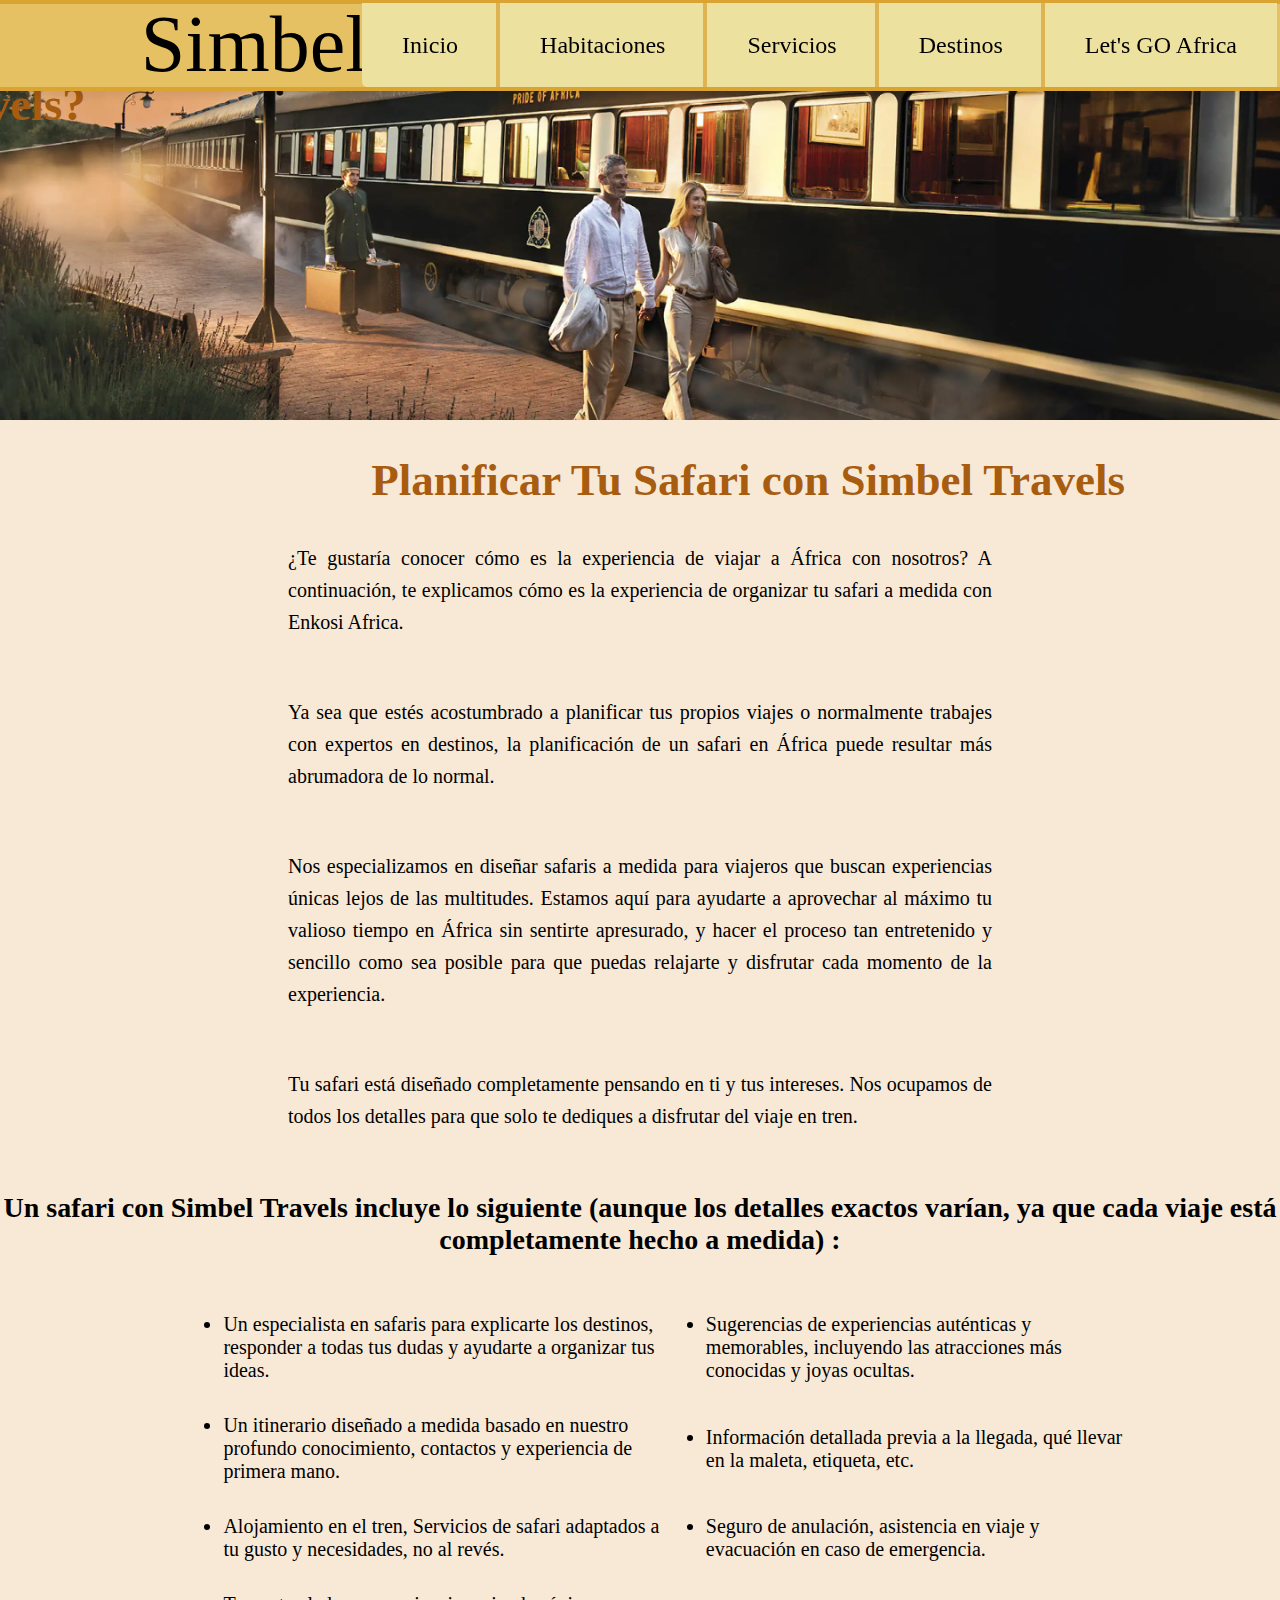
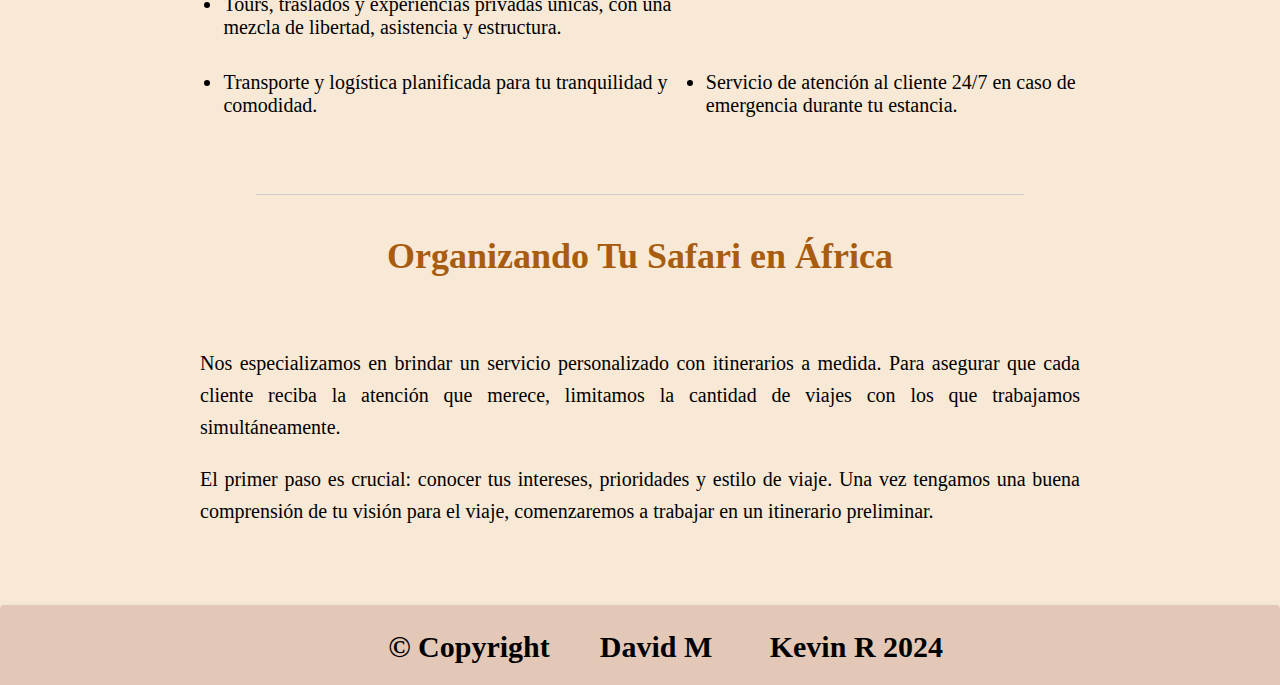
<file: index.html>
<!DOCTYPE html>
<html lang="es">
<head>
    <meta charset="UTF-8">
    <meta name="viewport" content="width=device-width, initial-scale=1.0">
    <title>Simbel Travels</title>
    <link rel="stylesheet" href="styles.css">
    <link rel="icon" type="image/png" href="/favicon-48x48.png" sizes="48x48"/>

</head>

<body>
<!-- Interfaz -->
    <div id="interfaz">

    <div id="simbelTravels1">Simbel Travels</div>
    

        <div id="seccion">
            <div class="estilosUI" id="inicio"><a href="index.html">Inicio</a></div>
            <div class="estilosUI" id="habitaciones"><a href="habitaciones.html">Habitaciones </a></div>
            <div class="estilosUI" id="servicios"><a href="servicios.html">Servicios</a></div>
            <div class="estilosUI" id="viajes"><a href="viajes.html">Destinos</a></div>
            <div class="estilosUI" id="letsgo"><a href="AventurateConNosotros.html">Let's GO Africa</a></div>
        </div>

    </div>
<!--Fin  Interfaz -->
<!--Cabecera -->

<div>
<img  id="simbelimg" src="cabecera.webp" alt="simbel">
</div>


<div>
    <h1 id="tituloinicio1">Planificar Tu Safari con Simbel Travels</h1>  
</div>   
<pre>



</pre>

<div id="Textoinicio">
  
    <p>¿Te gustaría conocer cómo es la experiencia de viajar a África con nosotros? A continuación, te explicamos cómo es la experiencia de organizar tu safari a medida con Enkosi Africa.</p><br>
    <p>Ya sea que estés acostumbrado a planificar tus propios viajes o normalmente trabajes con expertos en destinos, la planificación de un safari en África puede resultar más abrumadora de lo normal.</p><br>
    <p>Nos especializamos en diseñar safaris a medida para viajeros que buscan experiencias únicas lejos de las multitudes. Estamos aquí para ayudarte a aprovechar al máximo tu valioso tiempo en África sin sentirte apresurado, 
     y hacer el proceso tan entretenido y sencillo como sea posible para que puedas relajarte y disfrutar cada momento de la experiencia.</p><br>
    <p>Tu safari está diseñado completamente pensando en ti y tus intereses. Nos ocupamos de todos los detalles para que solo te dediques a disfrutar del viaje en tren.</p>
    
</div>

    <div id="tituloinicio2">
    <h3>¿Qué incluye tu safari con Simbel Travels?</h3>
    </div>
    <div id="titulotextoinicio3" >
        </h4><b>Un safari con Simbel Travels incluye lo siguiente (aunque los detalles exactos varían, ya que cada viaje está completamente hecho a medida) :</b></h4>
    </div>

    <div>
        <table>
            <tr>
                <td><li>Un especialista en safaris para explicarte los destinos, responder a todas tus dudas y ayudarte a organizar tus ideas.</li></td>
                <td><li>Sugerencias de experiencias auténticas y memorables, incluyendo las atracciones más conocidas y joyas ocultas.</li></td>
            </tr>
            <tr>
                <td><li>Un itinerario diseñado a medida basado en nuestro profundo conocimiento, contactos y experiencia de primera mano.</li></td>
                <td><li>Información detallada previa a la llegada, qué llevar en la maleta, etiqueta, etc.</li></td>
            </tr>
            <tr>
                <td><li>Alojamiento en el tren, Servicios de safari adaptados a tu gusto y necesidades, no al revés.</li></td>
                <td><li>Seguro de anulación, asistencia en viaje y evacuación en caso de emergencia.</li></td>
            </tr>
            <tr>
                <td><li>Tours, traslados y experiencias privadas únicas, con una mezcla de libertad, asistencia y estructura.</li></td>
            </tr>
            <tr>
                <td><li>Transporte y logística planificada para tu tranquilidad y comodidad.</li></td>
                <td><li>Servicio de atención al cliente 24/7 en caso de emergencia durante tu estancia.</li></td>
            </tr>
    
        </table>
    </div>

        </div>
    
            <hr class="divider">
    
            <h2>Organizando Tu Safari en África</h2>
            <div id="textofinal">
            <p>
                Nos especializamos en brindar un servicio personalizado con itinerarios a medida. Para asegurar que cada cliente reciba la atención que merece, limitamos la cantidad de viajes con los que trabajamos simultáneamente.
            </p>
    
            <p>
                El primer paso es crucial: conocer tus intereses, prioridades y estilo de viaje. Una vez tengamos una buena comprensión de tu visión para el viaje, comenzaremos a trabajar en un itinerario preliminar.
            </p>
        </div>

                

    </div>
    <pre>


    </pre>  
    
 <footer>
 <div id="textoFooter">
 <h4>© Copyright<span style="margin-left:50px;"></span>David M <span style="margin-left:50px;"></span> Kevin R  2024</h4>
 </div>
 </footer>   
<!-- kevin chota -->
</div>
</body>
</html>
</file>
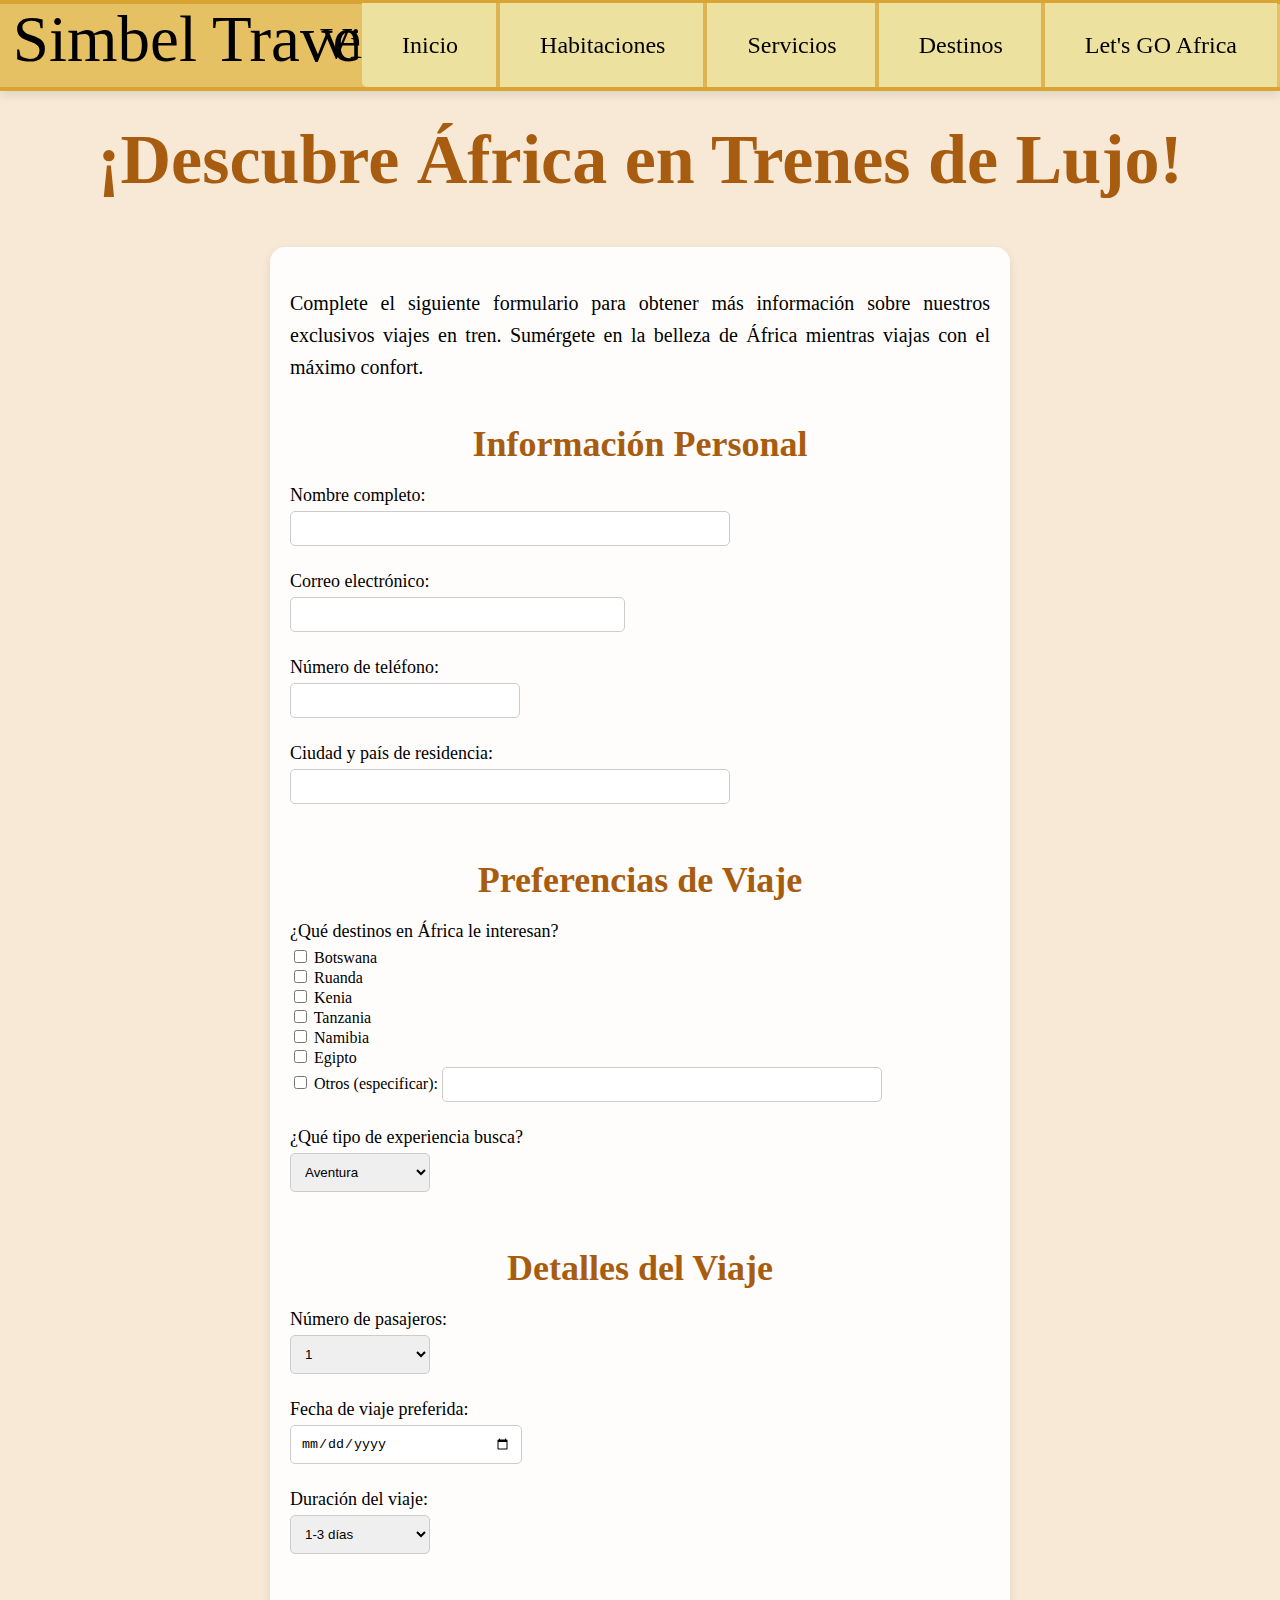
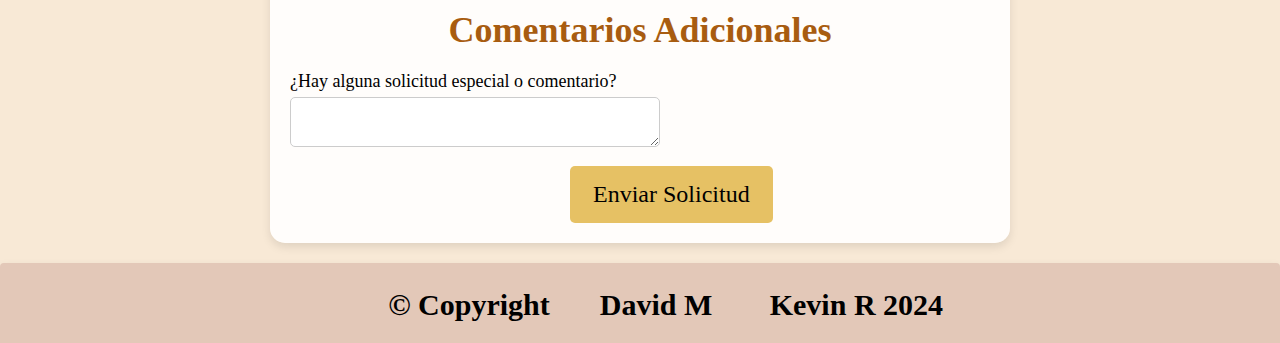
<file: AventurateConNosotros.html>
<!DOCTYPE html>
<html lang="es">
<head>
    <meta charset="UTF-8">
    <meta name="viewport" content="width=device-width, initial-scale=1.0">
    <title>Simbel Travels</title>
    <link rel="stylesheet" href="styles.css">
    <link rel="icon" type="image/png" href="/favicon-48x48.png" sizes="48x48"/>
</head>

<body>

    <div id="interfaz">
        <div id="simbelTravels">Simbel Travels</div>
        <div id="tituloInicio">Viaja con nosotros</div>
        <div id="seccion">
            <div class="estilosUI" id="inicio"><a href="index.html">Inicio</div></a>
            <div class="estilosUI" id="habitaciones"><a href="habitaciones.html">Habitaciones </a></div>
            <div class="estilosUI" id="servicios"><a href="servicios.html">Servicios</a></div>
            <div class="estilosUI" id="viajes"><a href="viajes.html">Destinos</a></div>
            <div class="estilosUI" id="letsgo"><a href="AventurateConNosotros.html">Let's GO Africa</a></div>
        </div>

    </div>

<div>
    <div id="titulohabitaciones2">
      <h1>¡Descubre África en Trenes de Lujo!</h1>
    </div>
    <form>
      
        <p>Complete el siguiente formulario para obtener más información sobre nuestros exclusivos viajes en tren.
        Sumérgete en la belleza de África mientras viajas con el máximo confort.</p>
        
      <h2>Información Personal</h2>
    <label for="nombre">Nombre completo:</label>
      <input type="text" id="nombre" name="nombre" required>
      
    <label for="correo">Correo electrónico:</label>
        <input type="email" id="correo" name="correo" required>
      
     <label for="telefono">Número de teléfono:</label>
        <input type="tel" id="telefono" name="telefono">
      
      <label for="ubicacion">Ciudad y país de residencia:</label>
      <input type="text" id="ubicacion" name="ubicacion">
      
        <h2>Preferencias de Viaje</h2>
     <label>¿Qué destinos en África le interesan?</label>
     <input type="checkbox" name="destinos" value="Egipto"> Botswana<br>
        <input type="checkbox" name="destinos" value="Sudáfrica"> Ruanda<br>
        <input type="checkbox" name="destinos" value="Kenia"> Kenia<br>
     <input type="checkbox" name="destinos" value="Tanzania"> Tanzania<br>
        <input type="checkbox" name="destinos" value="Namibia"> Namibia<br>
        <input type="checkbox" name="destinos" value="Egipto"> Egipto<br>
              <input type="checkbox" name="destinos" value="Otros"> Otros (especificar): <input type="text" name="otros_destinos"><br>
              <label for="experiencia">¿Qué tipo de experiencia busca?</label>
      <select id="experiencia" name="experiencia">
          <option value="Aventura">Aventura</option>
          <option value="Relax">Relax</option>
        <option value="Cultural">Cultural</option>
       <option value="Gourmet">Gourmet</option>
      <option value="Familiar">Familiar</option>
      </select>
             <h2>Detalles del Viaje</h2>
        <label for="pasajeros">Número de pasajeros:</label>
      <select id="pasajeros" name="pasajeros">
          <option value="1">1</option>
    <option value="2">2</option>
          <option value="3">3</option>
          <option value="4+">4+</option>
</select>
          <label for="fecha">Fecha de viaje preferida:</label>
    <input type="date" id="fecha" name="fecha">
         <label for="duracion">Duración del viaje:</label>
       <select id="duracion" name="duracion">
          <option value="1-3 días">1-3 días</option>
    <option value="4-7 días">4-7 días</option>
          <option value="8-14 días">8-14 días</option>
         <option value="Más de 14 días">Más de 14 días</option>
      </select>
           <h2>Comentarios Adicionales</h2>
        <label for="comentarios">¿Hay alguna solicitud especial o comentario?</label>
      <textarea id="comentarios" name="comentarios"></textarea><br>
      
      <button type="submit">Enviar Solicitud</button>
      </form>
      </div>

      <footer>
        <div id="textoFooter">
        <h4>© Copyright<span style="margin-left:50px;"></span>David M <span style="margin-left:50px;"></span> Kevin R  2024</h4>
        </div>
        </footer>   

</body>
</html>
</file>
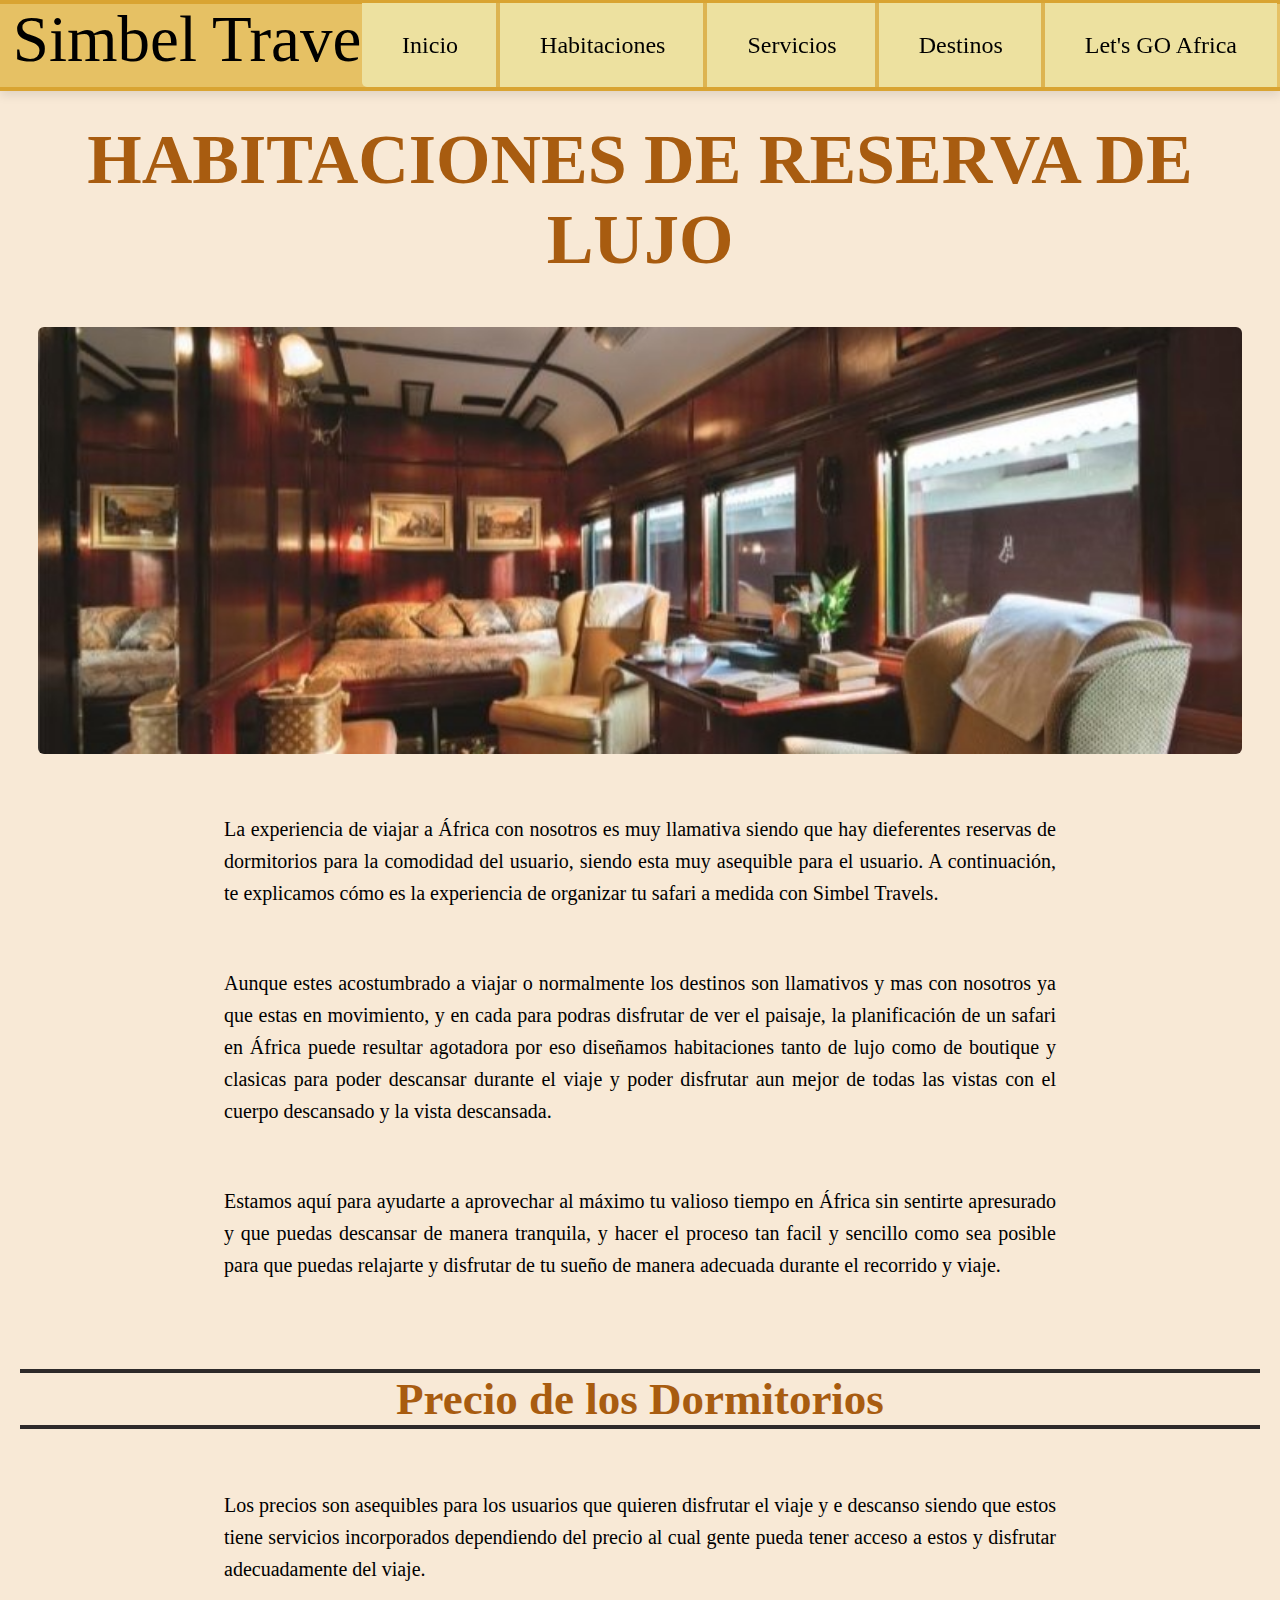
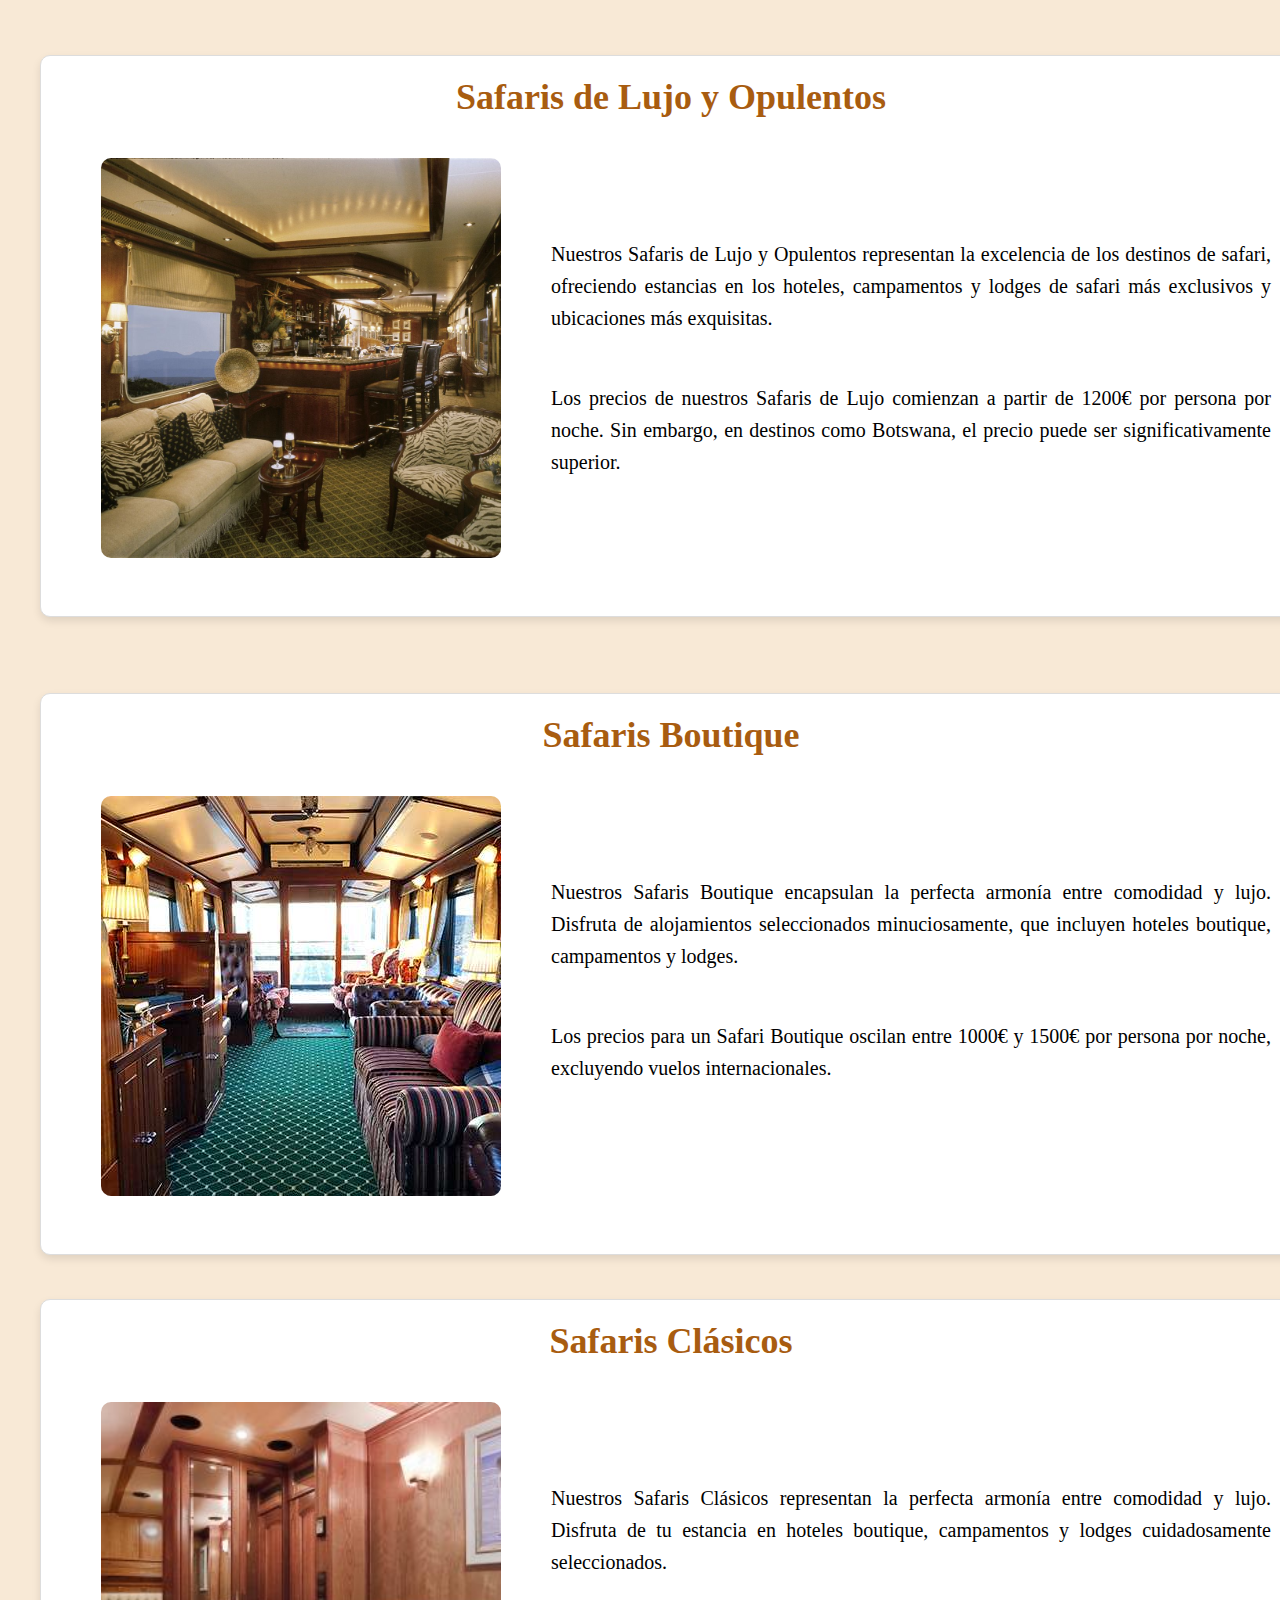
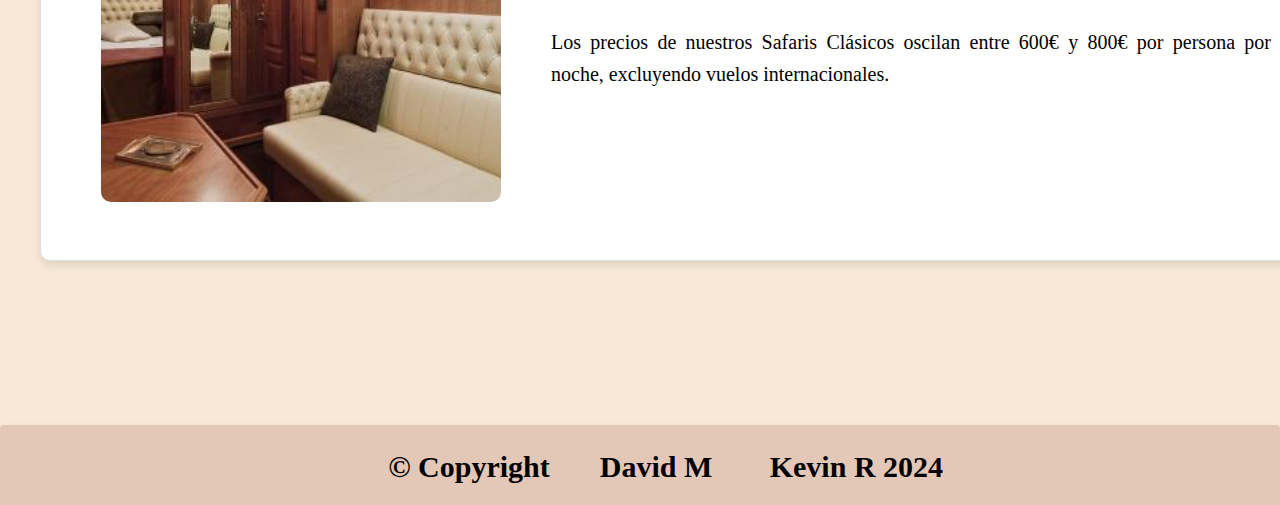
<file: habitaciones.html>
<!DOCTYPE html>
<html lang="es">
<head>
    <meta charset="UTF-8">
    <meta name="viewport" content="width=device-width, initial-scale=1.0">
    <link rel="icon" type="image/png" href="/favicon-48x48.png" sizes="48x48"/>
    <title>Simbel Travels</title>
    <link rel="stylesheet" href="styles.css">
</head>

<body>

    <div id="interfaz">
        <div id="simbelTravels">Simbel Travels</div>
        <div id="tituloInicioHabitaciones">Habitaciones</div>
        <div id="seccion">
            <div class="estilosUI" id="inicio"><a href="index.html">Inicio</div></a>
            <div class="estilosUI" id="habitaciones"><a href="habitaciones.html">Habitaciones </a></div>
            <div class="estilosUI" id="servicios"><a href="servicios.html">Servicios</a></div>
            <div class="estilosUI" id="viajes"><a href="viajes.html">Destinos</a></div>
            <div class="estilosUI" id="letsgo"><a href="AventurateConNosotros.html">Let's GO Africa</a></div>
        </div>

    </div>
    <div id="titulohabitaciones2">
        <h1>HABITACIONES DE RESERVA DE LUJO</h1>
        </div>


<div id="cabeceraHabitaciones">

<img id="cabeceraHabitaciones" src="habitacionPula.jpg" alt="habitacionescabecera">

</div>

        <div id="Textointrohabitacion">
  
        <p>La experiencia de viajar a África con nosotros es muy llamativa siendo que hay dieferentes reservas de dormitorios para la comodidad del usuario, siendo esta muy asequible para el usuario.
        A continuación, te explicamos cómo es la experiencia de organizar tu safari a medida con Simbel Travels.</p><br>
        
        <p>Aunque estes acostumbrado a viajar o normalmente los destinos son llamativos y mas con nosotros ya que estas en movimiento, y en cada para podras disfrutar de ver el paisaje, 
            la planificación de un safari en África puede resultar agotadora por eso diseñamos habitaciones tanto de lujo como de boutique  y clasicas para poder descansar durante el viaje
            y poder disfrutar aun mejor de todas las vistas con el cuerpo descansado y la vista descansada.</p><br>
        
        <p>Estamos aquí para ayudarte a aprovechar al máximo tu valioso tiempo en África sin sentirte apresurado y que puedas descansar de manera tranquila, y hacer el proceso tan facil y sencillo como sea posible para que puedas relajarte y disfrutar
            de tu sueño de manera adecuada durante el recorrido y viaje.</p><br>
    </div>
    <div class="line-container">
        <div class="line"></div>
        <div class="text">Precio de los Dormitorios</div>
        <div class="line"></div>
    </div>
    
    <div id="p2">
          <p >Los precios son asequibles para los usuarios que quieren disfrutar el viaje y e descanso siendo que estos tiene servicios incorporados
            dependiendo del precio al cual gente pueda tener acceso a estos y disfrutar adecuadamente del viaje.</p>
    </div>
            <div id="container">
            <div id="card">
                <h3 class="tituloTarjeta">Safaris de Lujo y Opulentos</h3>
                <p class="textoTarjeta">
                    Nuestros Safaris de Lujo y Opulentos representan la excelencia de los destinos de safari, ofreciendo estancias en los hoteles, campamentos y lodges de safari más exclusivos y ubicaciones más exquisitas.
                </p>
                <img id="img1" src="habitacion1.jpeg" alt="Safaris de Lujo">
                <p class="subTexto">
                    Los precios de nuestros Safaris de Lujo comienzan a partir de 1200€ por persona por noche. Sin embargo, en destinos como Botswana, el precio puede ser significativamente superior.
                </p>
            </div>
    
            <div id="card">
                <h3 class="tituloTarjeta">Safaris Boutique</h3>
                <p class="textoTarjeta">
                    Nuestros Safaris Boutique encapsulan la perfecta armonía entre comodidad y lujo. 
                    Disfruta de alojamientos seleccionados minuciosamente, que incluyen hoteles boutique, campamentos y lodges.
                </p>
                <img id="img1" src="habitacion2.jpg" alt="Safaris Boutique">
                <p class="subTexto">
                    Los precios para un Safari Boutique oscilan entre  1000€ y 1500€ por persona por noche, excluyendo vuelos internacionales.
                </p>
            </div>
    
            <div id="card">
                <h3 class="tituloTarjeta">Safaris Clásicos</h3>
                <p class="textoTarjeta">
                    Nuestros Safaris Clásicos representan la perfecta armonía entre comodidad y lujo. Disfruta de tu estancia en hoteles boutique, campamentos y lodges cuidadosamente seleccionados.
                </p>
                <img id="img1" src="habitacion3.jpeg" alt="Safaris Clásicos">
                <p class="subTexto">
                    Los precios de nuestros Safaris Clásicos oscilan entre 600€ y 800€ por persona por noche, excluyendo vuelos internacionales.
                </p>
            </div>
        </div>


        <footer>
            <div id="textoFooter">
            <h4>© Copyright<span style="margin-left:50px;"></span>David M <span style="margin-left:50px;"></span> Kevin R  2024</h4>
            </div>
            </footer>   

</body> 
</html>
</file>
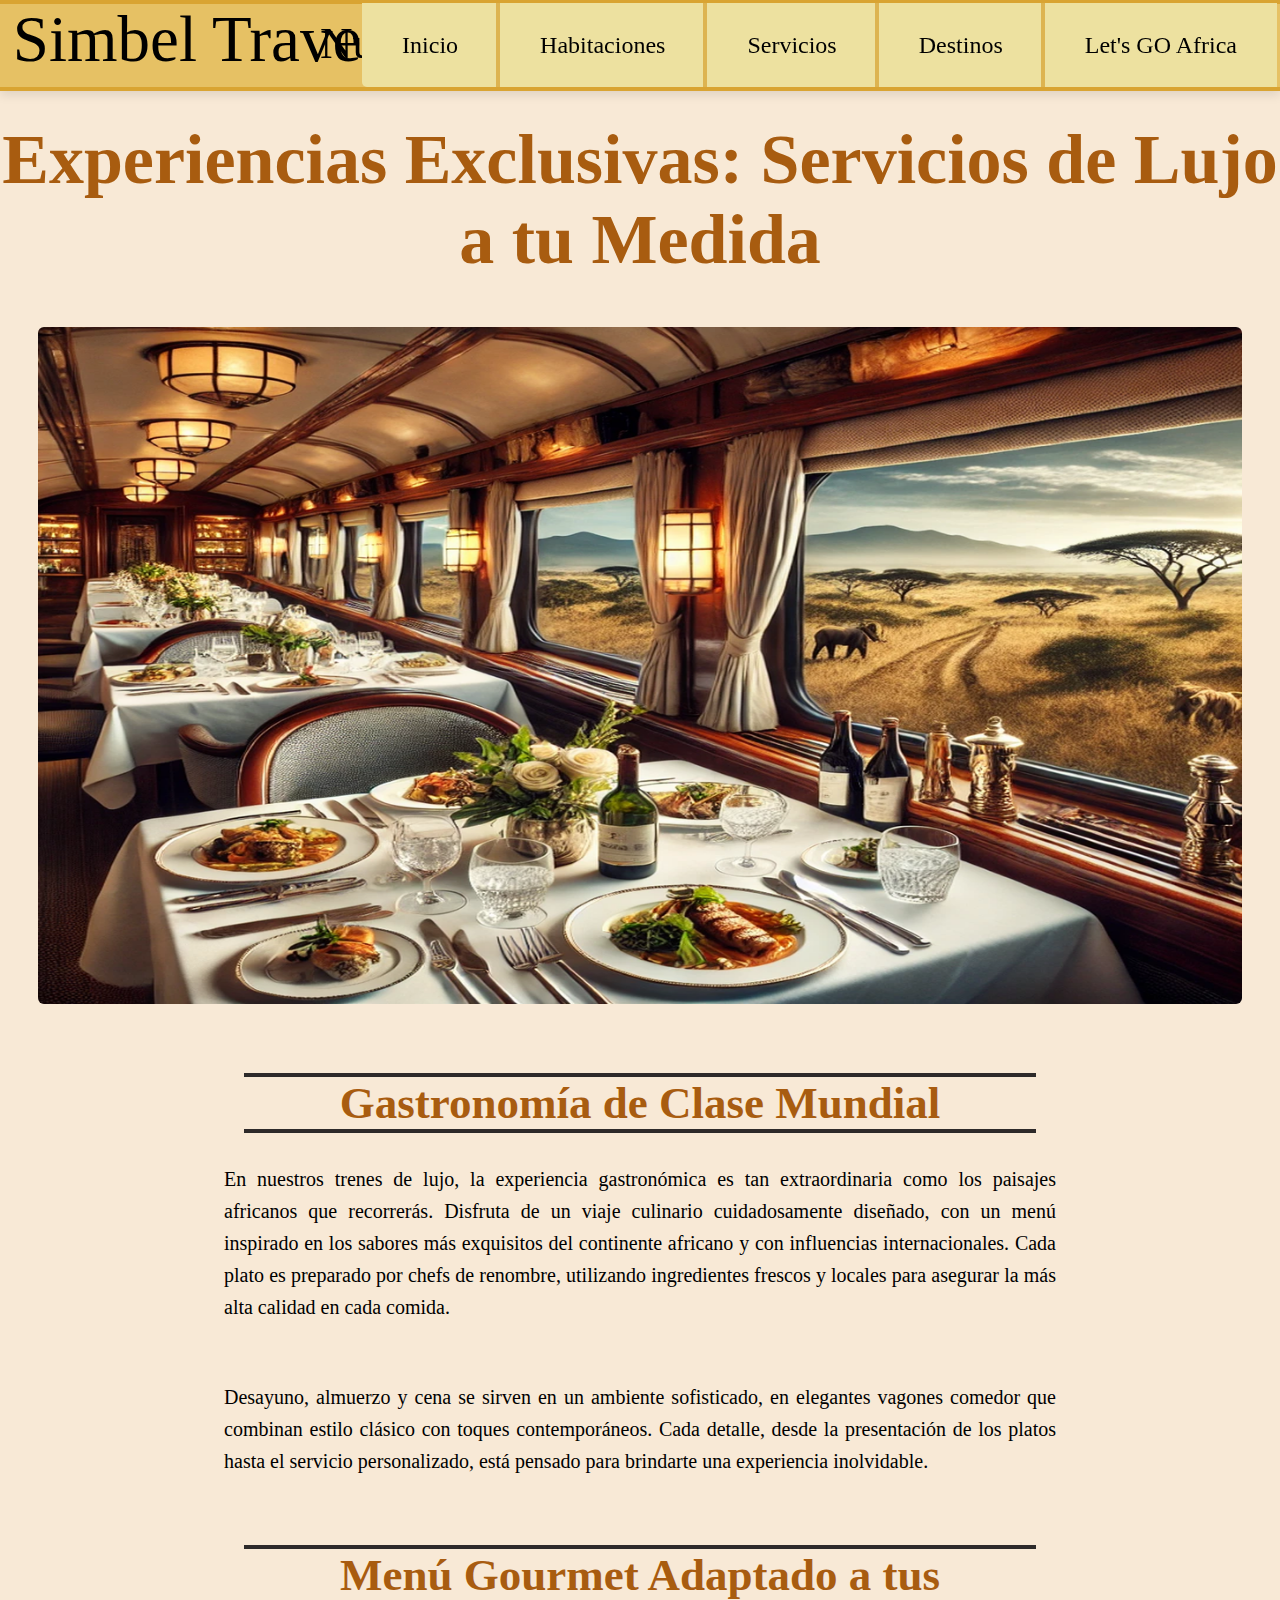
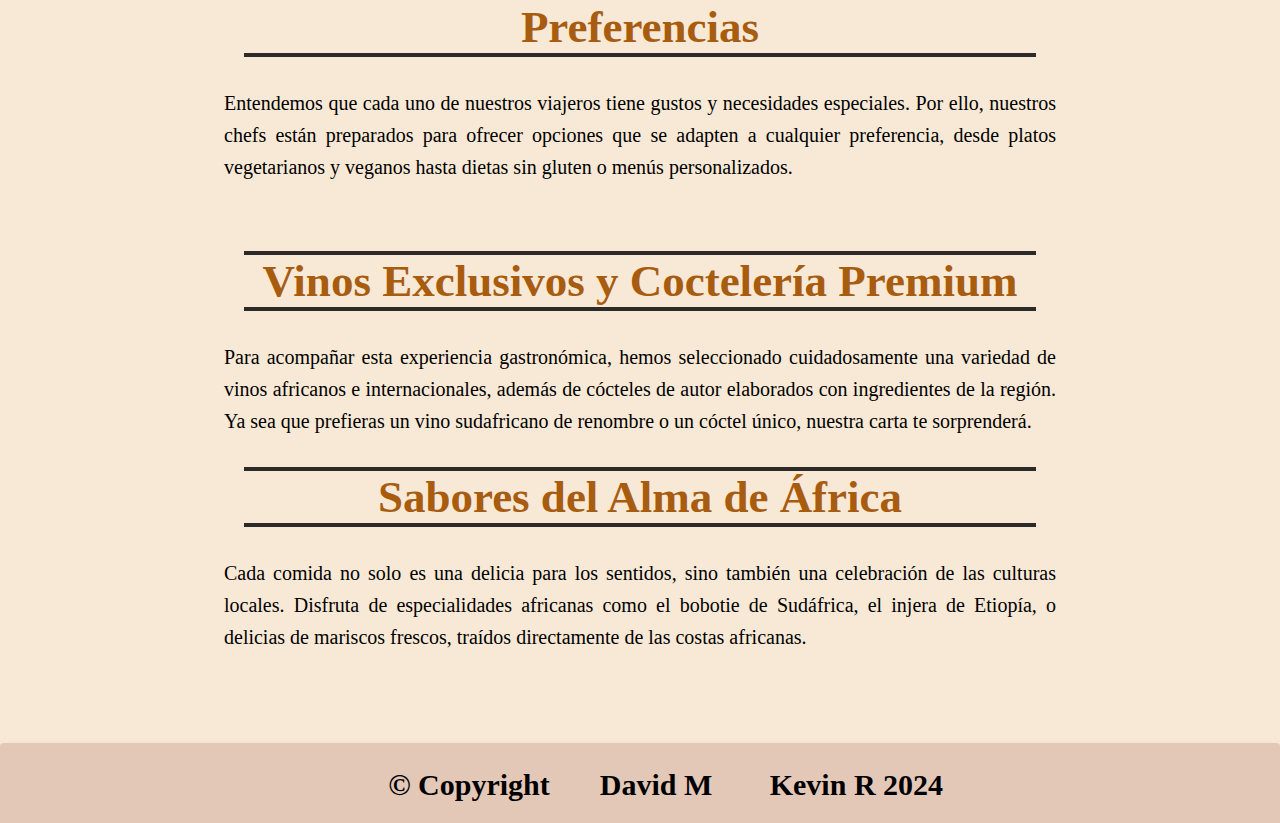
<file: servicios.html>
<!DOCTYPE html>
<html lang="es">
<head>
    <meta charset="UTF-8">
    <meta name="viewport" content="width=device-width, initial-scale=1.0">
    <title>Simbel Travels</title>
    <link rel="stylesheet" href="styles.css">
    <link rel="icon" type="image/png" href="/favicon-48x48.png" sizes="48x48"/>
</head>

<body>

    <div id="interfaz">
        <div id="simbelTravels">Simbel Travels</div>
        <div id="tituloInicio">Nuestros Servicios</div>
        <div id="seccion">
            <div class="estilosUI" id="inicio"><a href="index.html">Inicio</a></div>
            <div class="estilosUI" id="habitaciones"><a href="habitaciones.html">Habitaciones</a></div>
            <div class="estilosUI" id="servicios"><a href="servicios.html">Servicios</a></div>
            <div class="estilosUI" id="viajes"><a href="viajes.html">Destinos</a></div>
            <div class="estilosUI" id="letsgo"><a href="AventurateConNosotros.html">Let's GO Africa</a></div>
        </div>
    </div>

    <div id="titulohabitaciones2">
        <h1>Experiencias Exclusivas: Servicios de Lujo a tu Medida</h1>
    </div>

    <div id="cabeceraHabitaciones">
        <img id="cabeceraHabitaciones" src="luxury_train.png" alt="servicios cabecera">
    </div>

    <div id="Textointrohabitacion">
      
        <div class="line-container">
            <div class="line"></div>
            <div class="text">Gastronomía de Clase Mundial</div>
            <div class="line"></div>
        </div>
        <p>En nuestros trenes de lujo, la experiencia gastronómica es tan extraordinaria como los paisajes africanos que recorrerás. 
            Disfruta de un viaje culinario cuidadosamente diseñado,
             con un menú inspirado en los sabores más exquisitos del continente africano y con influencias internacionales.
              Cada plato es preparado por chefs de renombre,
             utilizando ingredientes frescos y locales para asegurar la más alta calidad en cada comida.</p><br>
        <p>Desayuno, almuerzo y cena se sirven en un ambiente sofisticado, en elegantes vagones comedor que combinan estilo clásico con toques contemporáneos.
             Cada detalle, desde la presentación de los 
            platos hasta el servicio personalizado, está pensado para brindarte una experiencia inolvidable.</p><br>
        
        <div class="line-container">
            <div class="line"></div>
            <div class="text">Menú Gourmet Adaptado a tus Preferencias</div>
            <div class="line"></div>
        </div>
        <p>Entendemos que cada uno de nuestros viajeros tiene gustos y necesidades especiales. Por ello, 
            nuestros chefs están preparados para ofrecer opciones que se adapten a cualquier preferencia,
             desde platos vegetarianos y veganos hasta dietas sin gluten o menús personalizados.</p><br>

        <div class="line-container">
                <div class="line"></div>
                <div class="text">Vinos Exclusivos y Coctelería Premium</div>
                <div class="line"></div>
        </div>
        <p>Para acompañar esta experiencia gastronómica, hemos seleccionado cuidadosamente una 
          variedad de vinos africanos e internacionales,
          además de cócteles de autor elaborados con ingredientes de la región. 
          Ya sea que prefieras un vino sudafricano de renombre o un cóctel único, 
          nuestra carta te sorprenderá.</p>    

          <div class="line-container">
            <div class="line"></div>
            <div class="text">Sabores del Alma de África</div>
            <div class="line"></div>
    </div>
    <p>
        Cada comida no solo es una delicia para los sentidos, sino también una celebración de las culturas locales.
         Disfruta de especialidades africanas como el bobotie de Sudáfrica, el injera de Etiopía, o delicias de mariscos frescos, 
         traídos directamente de las costas africanas.
        </p>    

    </div>

    <div id="p2">
        
    </div>   


    <footer>
        <div id="textoFooter">
        <h4>© Copyright<span style="margin-left:50px;"></span>David M <span style="margin-left:50px;"></span> Kevin R  2024</h4>
        </div>
        </footer>   
</body> 
</html>
</file>
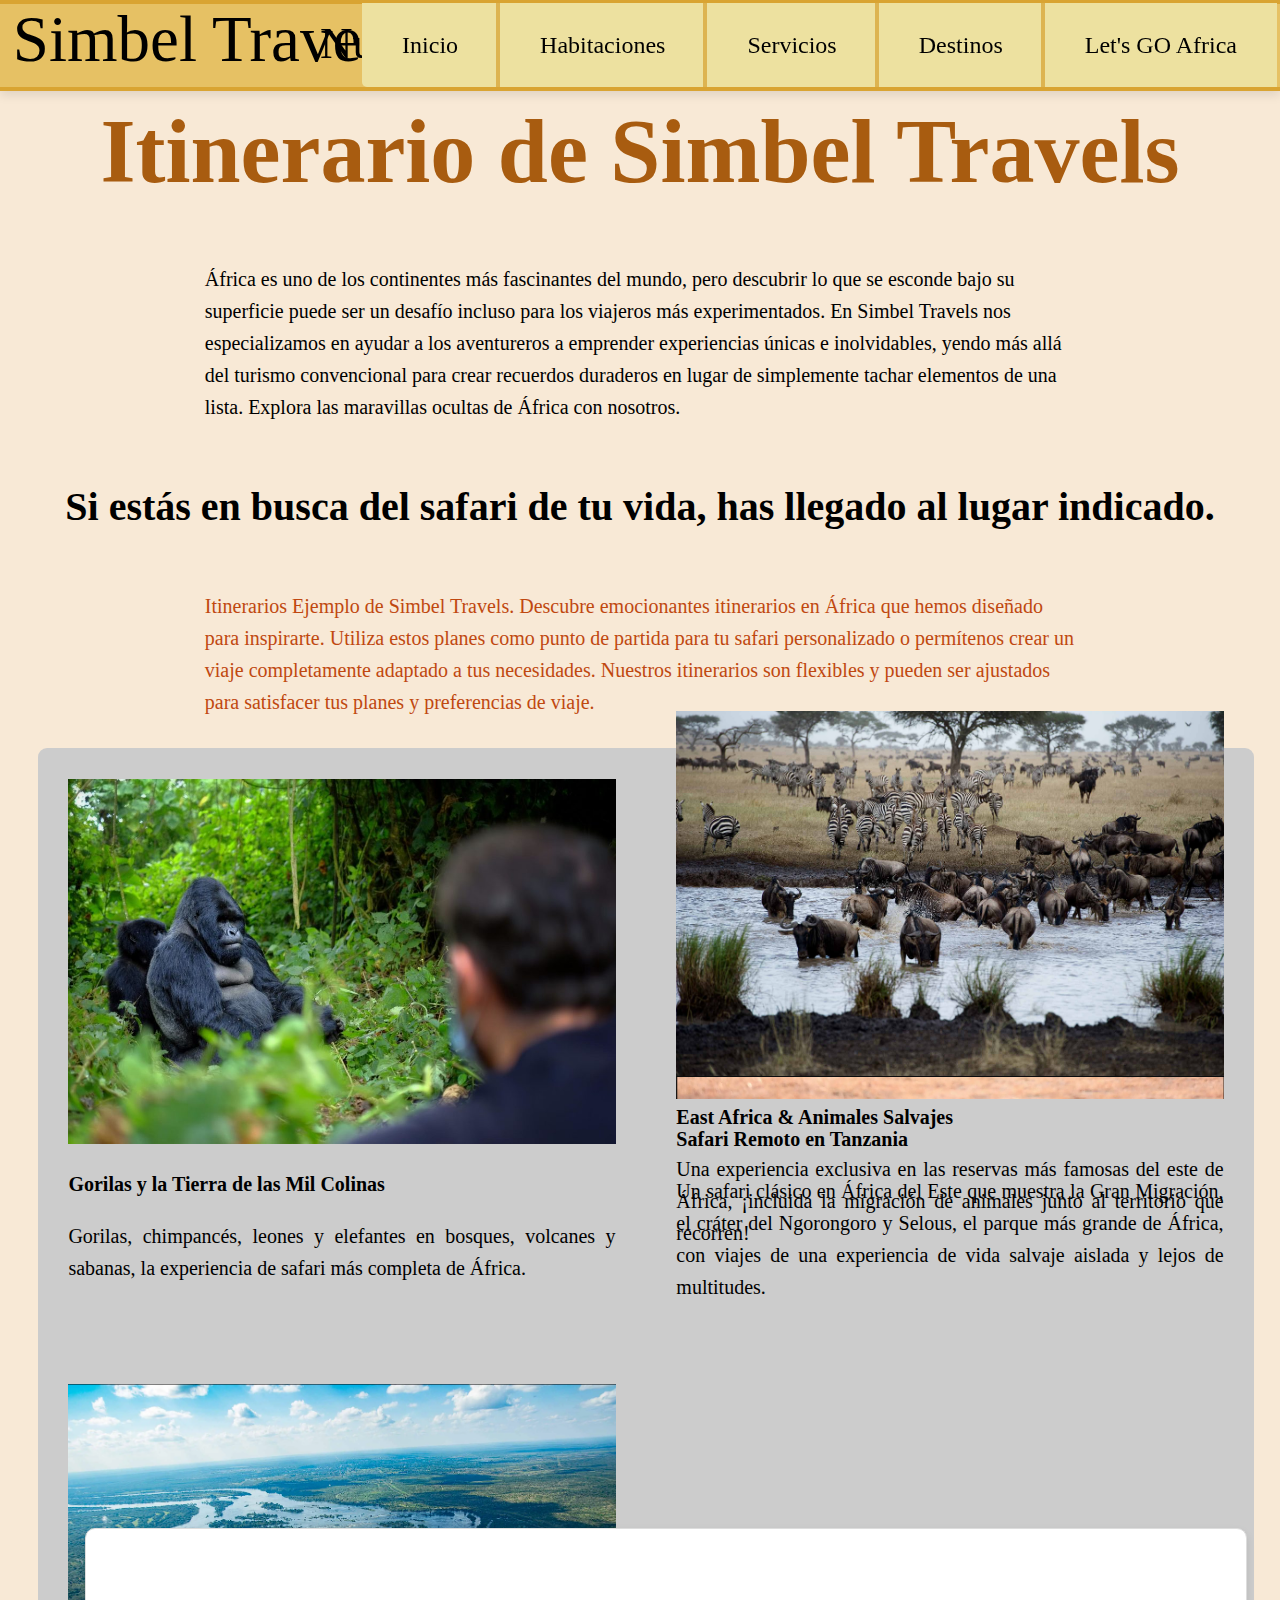
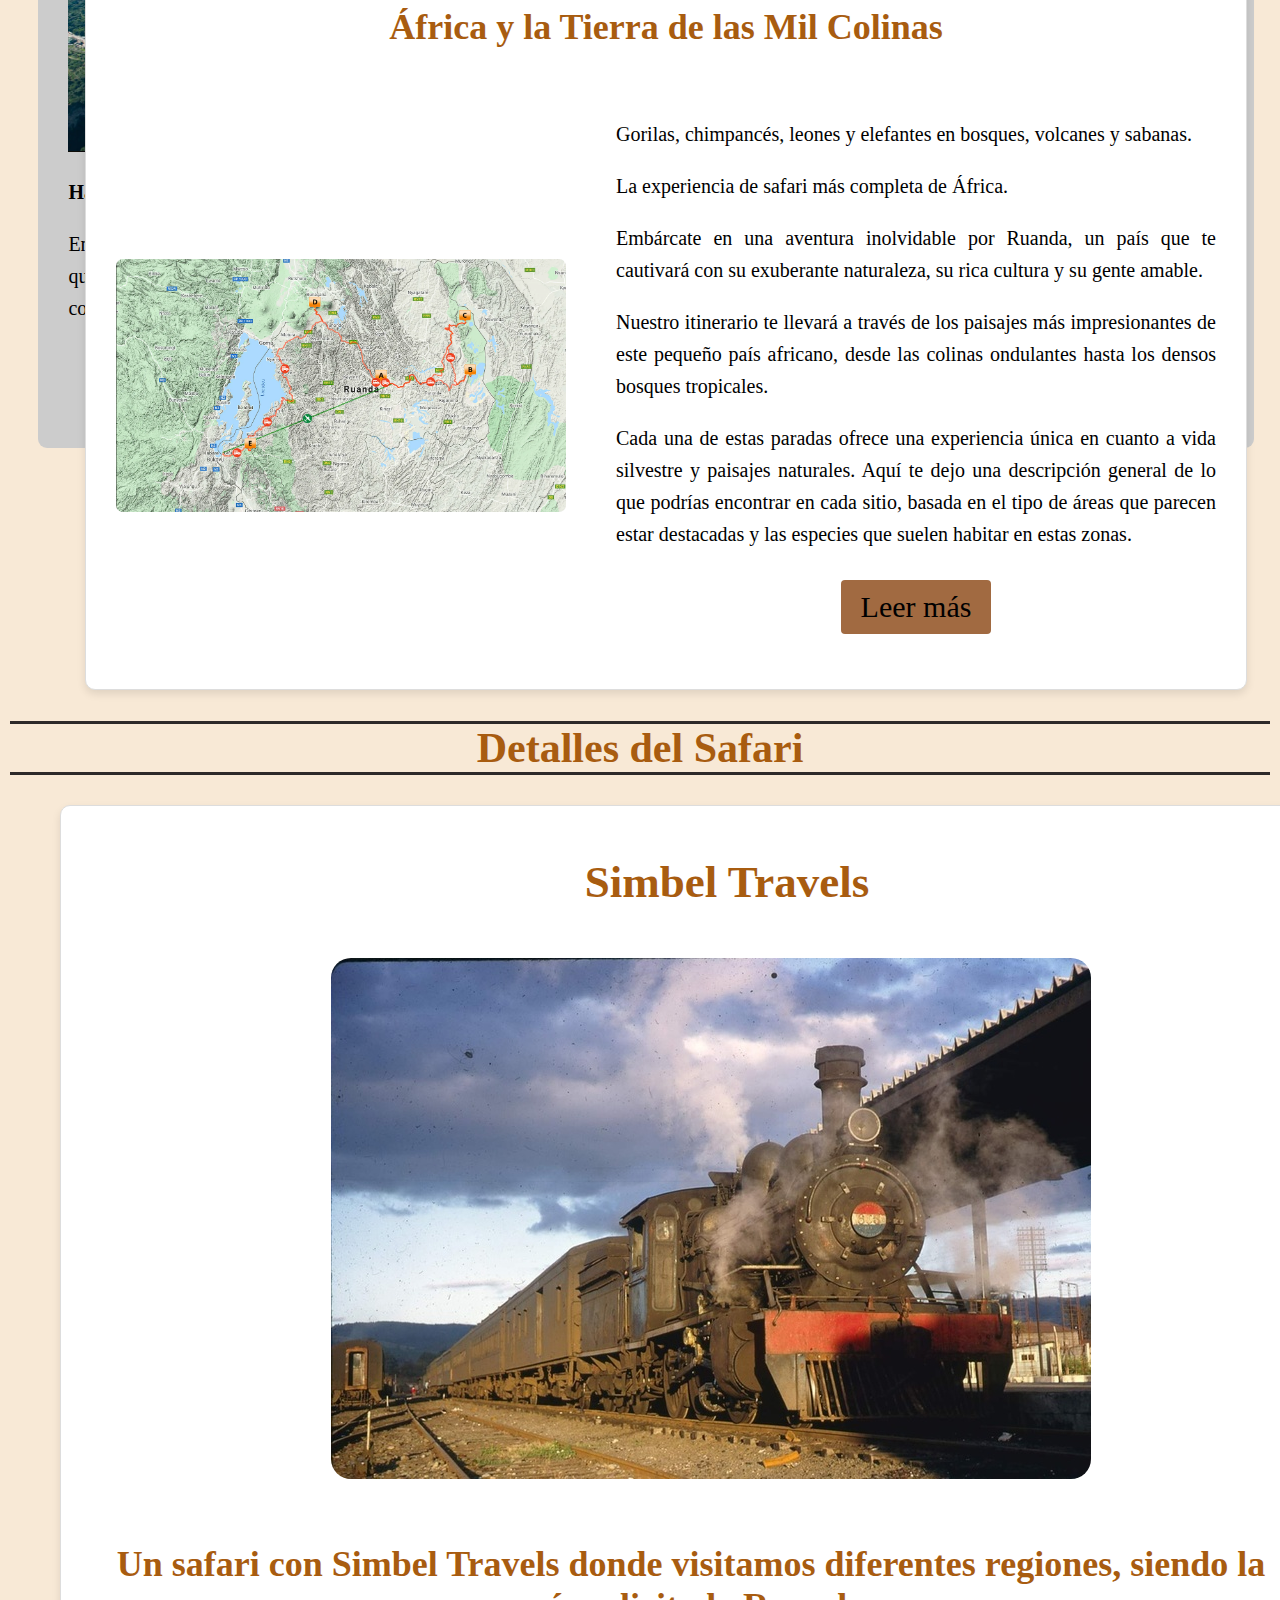
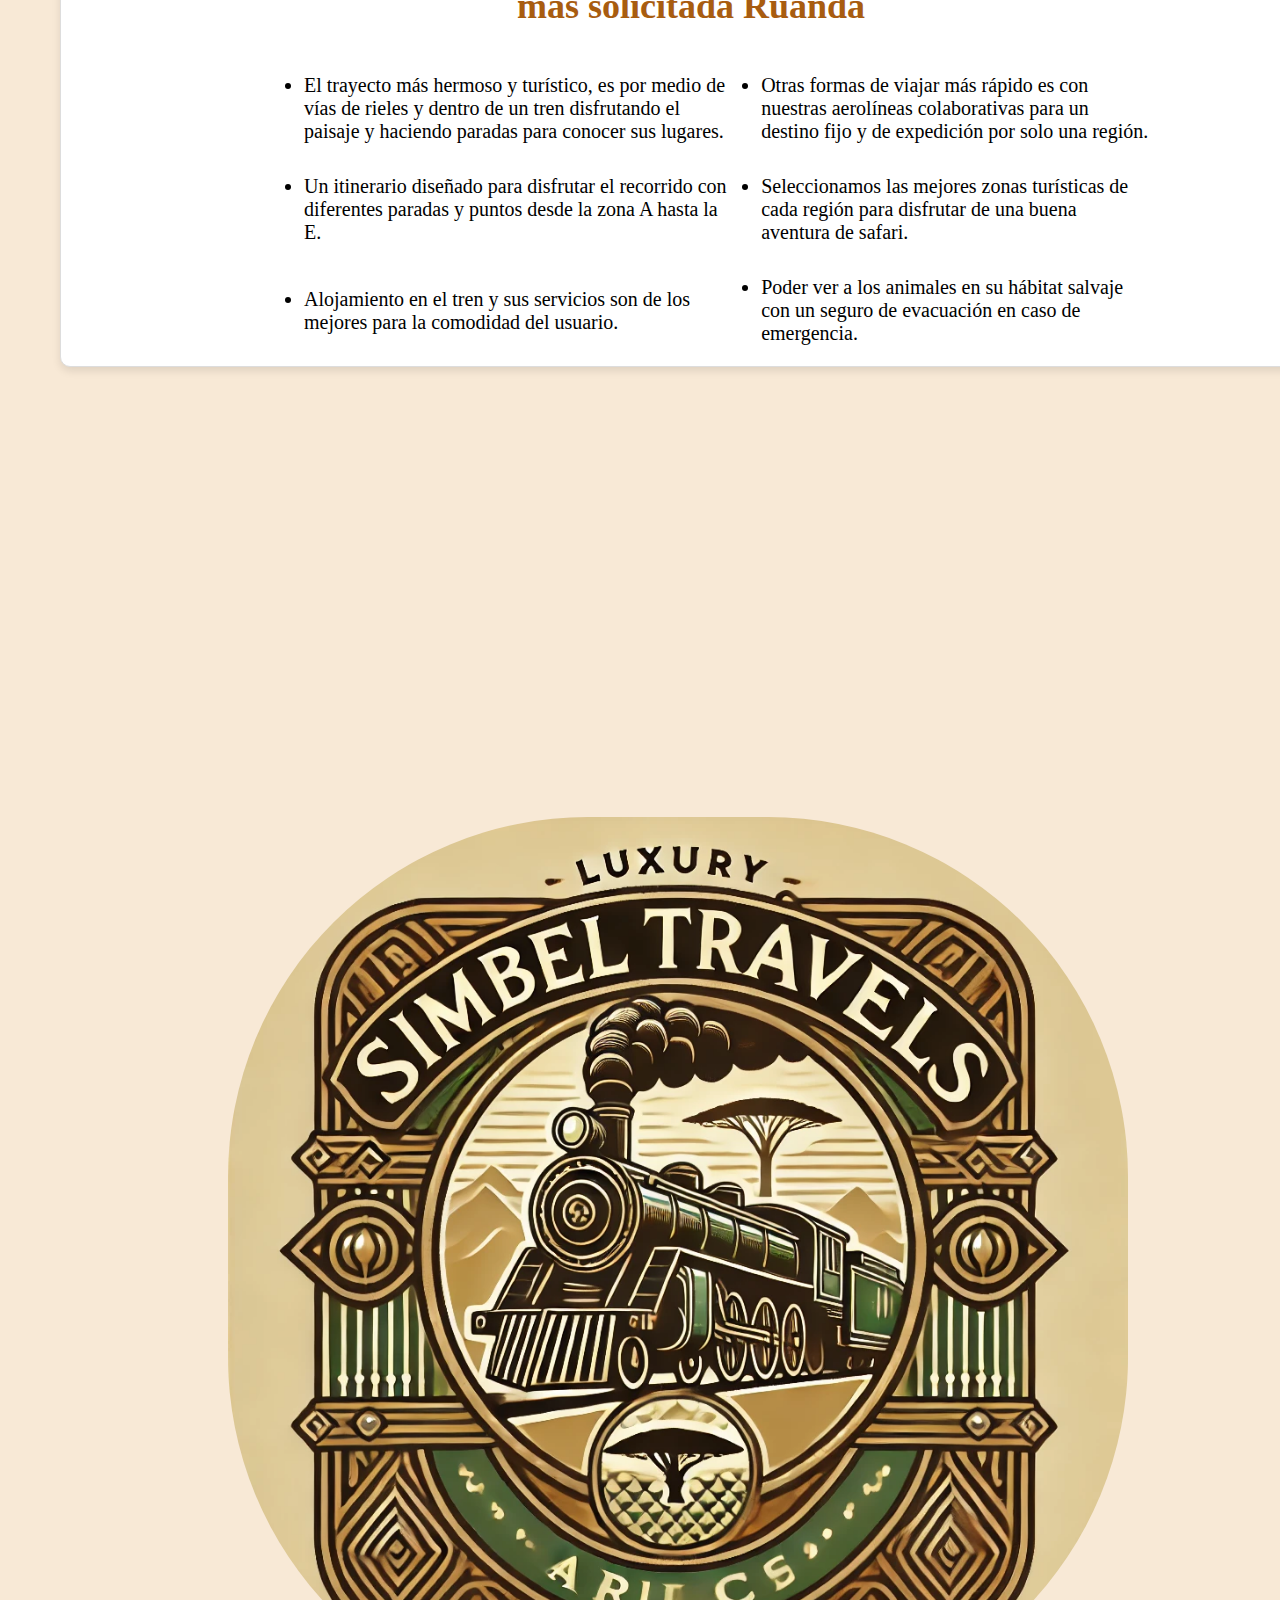
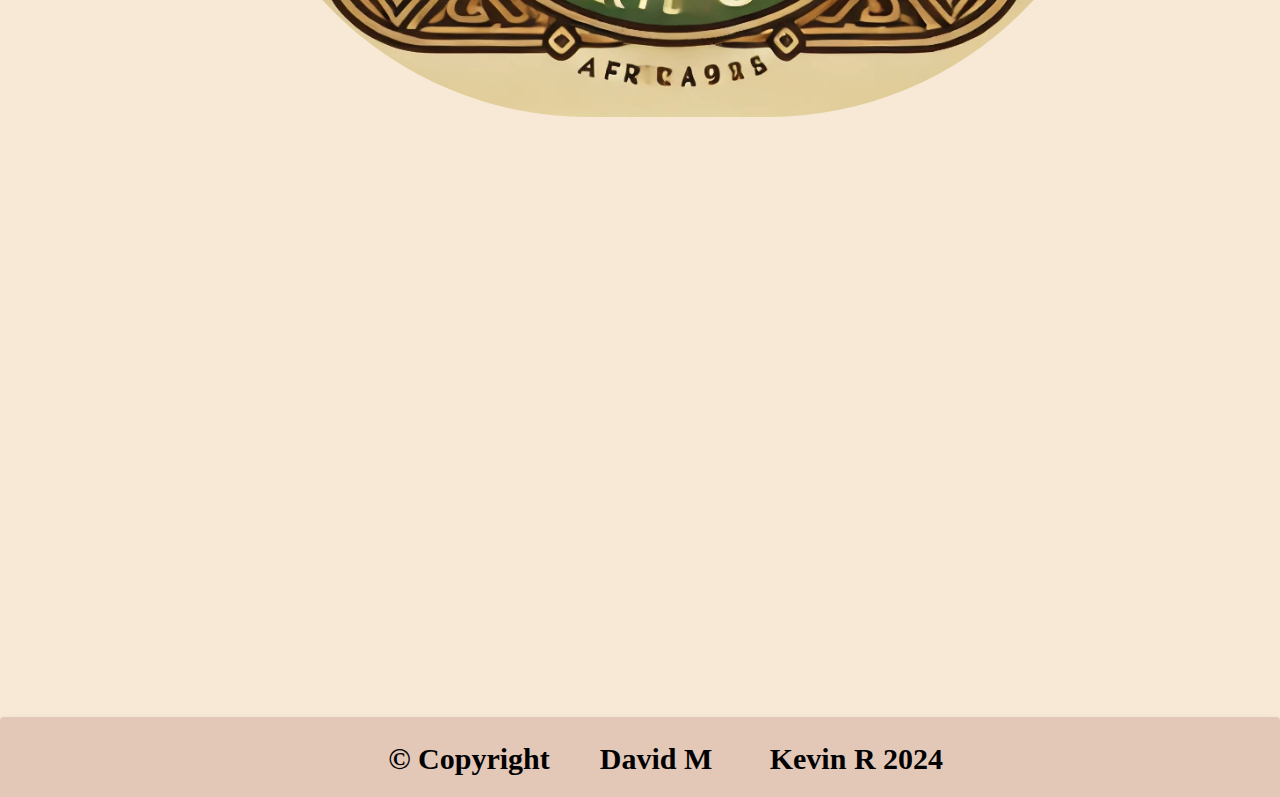
<file: viajes.html>
<!DOCTYPE html>
<html lang="es">
<head>
    <meta charset="UTF-8">
    <meta name="viewport" content="width=device-width, initial-scale=1.0">
    <link rel="icon" type="image/png" href="/favicon-48x48.png" sizes="48x48"/>
    <title>Simbel Travels</title>
    <link rel="stylesheet" href="styles.css">
</head>

<body>

    <div id="interfaz">
        <div id="simbelTravels">Simbel Travels</div>
        <div id="tituloInicio">Nuestros Destinos</div>
        <div id="seccion">
            <div class="estilosUI" id="inicio"><a href="index.html">Inicio</a></div>
            <div class="estilosUI" id="habitaciones"><a href="habitaciones.html">Habitaciones</a></div>
            <div class="estilosUI" id="servicios"><a href="servicios.html">Servicios</a></div>
            <div class="estilosUI" id="viajes"><a href="viajes.html">Destinos</a></div>
            <div class="estilosUI" id="letsgo"><a href="AventurateConNosotros.html">Let's GO Africa</a></div>
        </div>
    </div>
 
    <div>
        <div id="tituloDestinos"><h1>Itinerario de Simbel Travels</h1></div>
    </div>

    <div>
        <p id="Textointroviaje">África es uno de los continentes más fascinantes del mundo, pero descubrir lo que se esconde bajo su superficie puede ser un desafío incluso para los viajeros más experimentados. En Simbel Travels nos especializamos en ayudar a los aventureros a emprender experiencias únicas e inolvidables, yendo más allá del turismo convencional para crear recuerdos duraderos en lugar de simplemente tachar elementos de una lista. Explora las maravillas ocultas de África con nosotros.</p>
    </div>

    <header>
        <h1 id="h2">Si estás en busca del safari de tu vida, has llegado al lugar indicado.</h1>
        <p id="Textointroviaje">   
            Itinerarios Ejemplo de Simbel Travels. Descubre emocionantes itinerarios en África que hemos diseñado para inspirarte. Utiliza estos planes como punto de partida para tu safari personalizado o permítenos crear un viaje completamente adaptado a tus necesidades. Nuestros itinerarios son flexibles y pueden ser ajustados para satisfacer tus planes y preferencias de viaje.
        </p>
    </header>

    
    <section id="tarjetasItinerarios">
        <div id="itinerario1">
            <img src="gorilas.jpg" alt="Gorilas y la Tierra de las Mil Colinas" width="250px" height="350px">
            <p id="textoImagen"><strong>Gorilas y la Tierra de las Mil Colinas</strong></p>
            <p>Gorilas, chimpancés, leones y elefantes en bosques, volcanes y sabanas, la experiencia de safari más completa de África.</p>
        </div>
    
        <div id="itinerario2">
            <img src="safari-tanzania.png" alt="Safari Remoto en Tanzania" width="250px" height="350px">
            <p id="textoImagen"><strong>Safari Remoto en Tanzania</strong></p>
            <p>Un safari clásico en África del Este que muestra la Gran Migración, el cráter del Ngorongoro y Selous, el parque más grande de África, con viajes de una experiencia de vida salvaje aislada y lejos de multitudes.</p>
        </div>
    
        <div id="itinerario3">
            <img src="rutas-salvajes.png" alt="Hacia Rutas Salvajes" width="250px" height="350px">
            <p id="textoImagen"><strong>Hacia Rutas Salvajes</strong></p>
            <p>En las zonas más remotas de Botswana encontrarás las maravillas que hace más de un siglo atrajeron a aventureros y exploradores al continente africano.</p>
        </div>
    
        <div id="itinerario4">
            <img src="animales-salvajes.png" alt="East Africa & Animales Salvajes" width="250px" height="350px">
            <p id="textoImagen"><strong>East Africa & Animales Salvajes</strong></p>
            <p>Una experiencia exclusiva en las reservas más famosas del este de África, ¡incluida la migración de animales junto al territorio que recorren!</p>
        </div>
    </section>
    

    <section id="colinas">
        <div id="imagenColinas">
            <img id="imagenColinas" src="mapa-ruta.png" alt="Mapa de la Ruta">
        </div>
        <div id="tituloColinas">
            <h2>África y la Tierra de las Mil Colinas</h2>
        </div>
        <div id="texto-Colinas">
            <p>Gorilas, chimpancés, leones y elefantes en bosques, volcanes y sabanas.</p> 
            <p>La experiencia de safari más completa de África.</p> 
            <p>Embárcate en una aventura inolvidable por Ruanda, un país que te cautivará con su exuberante naturaleza, su rica cultura y su gente amable.</p> 
            <p>Nuestro itinerario te llevará a través de los paisajes más impresionantes de este pequeño país africano, desde las colinas ondulantes hasta los densos bosques tropicales.</p>               
            <p>Cada una de estas paradas ofrece una experiencia única en cuanto a vida silvestre y paisajes naturales. Aquí te dejo una descripción general de lo que podrías encontrar en cada sitio, basada en el tipo de áreas que parecen estar destacadas y las especies que suelen habitar en estas zonas.</p>
            <a href="#SubtituloFinaViajes" class="boton">Leer más</a>
        </div>
    </section>
<div id="lineaFinal">
    <div class="line-container2">
        <div class="line2"></div>
        <div class="text2">Detalles del Safari</div>
        <div class="line2"></div>
    </div>
</div>

      <div id="finViajes">
        <h1 id="tituloTabla">Simbel Travels</h1>
        <img id="itinerarios" src="large_tren15.jpg" alt="Ultimate Southern Africa">
        <div id="SubtituloFinaViajes">
            <h2>Un safari con Simbel Travels donde visitamos diferentes regiones, siendo la más solicitada Ruanda</h2>
        </div>

        <div id="TablaFinaViajes">
            <table>
                <tr>
                    <td><li>El trayecto más hermoso y turístico, es por medio de vías de rieles y dentro de un tren disfrutando el paisaje y haciendo paradas para conocer sus lugares.</li></td>
                    <td><li>Otras formas de viajar más rápido es con nuestras aerolíneas colaborativas para un destino fijo y de expedición por solo una región.</li></td>
                </tr>
                <tr>
                    <td><li>Un itinerario diseñado para disfrutar el recorrido con diferentes paradas y puntos desde la zona A hasta la E.</li></td>
                    <td><li>Seleccionamos las mejores zonas turísticas de cada región para disfrutar de una buena aventura de safari.</li></td>
                </tr>
                <tr>
                    <td><li>Alojamiento en el tren y sus servicios son de los mejores para la comodidad del usuario.</li></td>
                    <td><li>Poder ver a los animales en su hábitat salvaje con un seguro de evacuación en caso de emergencia.</li></td>
                </tr>
            </table>
        </div>
    </div>

    <div id="logoFinal"><img id="logoFinal" src="Logo.webp" alt="logo"></div>

       <footer>
        <div id="textoFooter">
            <h4>© Copyright<span style="margin-left:50px;"></span>David M <span style="margin-left:50px;"></span>Kevin R 2024</h4>
        </div>
    </footer>

</body>
</html>
</file>
<file: styles.css>
body
{
margin:0;
background-color: rgb(248, 233, 214); 
height: auto;   

}

#interfaz {
    position: fixed;
    top: 0;
    z-index: 9999; 
    width: 100%;
    height: 83px;
    background-color: rgb(230, 193, 100);
    border: 4px solid rgba(205, 133, 0, 0.494);
    border-right: none;
    border-left: none;
    text-align: right;
    box-shadow: 0px 4px 10px rgba(0, 0, 0, 0.1);
}


/*Estilo del nombre de la pagina*/

#simbelTravels
{
position: absolute;
font-family:Jolly Lodger;
font-size:65px;
left:1%;
top:-2px;    
}

#simbelTravels1
{
position: absolute;
font-family:Jolly Lodger;
font-size:80px;
left:11%;
top:-5px;    
}


#tituloInicio
{
    position: absolute;
    font-family:Jolly Lodger;
    font-size:45px;
    left:320px;
    top:13px;    
}

#tituloInicioHabitaciones
{
    position: absolute;
    font-family:Jolly Lodger;
    font-size:45px;
    left:365px;
    top:13px;    
}

#tituloInicioViajes
{
    position: absolute;
    font-family:Jolly Lodger;
    font-size:45px;
    left:23%;
    top:13px;    
}



#seccion {
    width: fit-content; 
    margin-left: auto; 
    margin-right:45px; 
}

#seccion1
{
   
    width: fit-content; 
    margin-left: auto; 
    margin-right: 45px; 
}

/* Estilos de los botones */

.estilosUI
{
    font-family:Jolly Lodger;
    font-size: 24px; 
    line-height: 1; 
   position: relative;
    top:2px;
    right:-39px;
    display: inline-block;  
    padding: 30px 40px;    
    background-color:  rgb(237, 225, 160); 
    margin:-3px;       
    cursor: pointer;        
}



#inicio
{
border-bottom-left-radius:5px;    
border-bottom:none;
border-top:none;
border-left:none;
border-right:none;
}

#habitaciones
{
border:4.5px solid rgba(205, 133, 0, 0.494) ;
border-bottom:none;
border-top:none;
border-right:none;
}

#servicios
{
border:4.5px solid rgba(205, 133, 0, 0.494) ;
border-bottom:none;
border-top:none;
border-right:none;
}

#viajes
{
border:4.5px solid rgba(205, 133, 0, 0.494) ;
border-bottom:none;
border-top:none;
border-right:none;
}

#letsgo
{
border:4.5px solid rgba(205, 133, 0, 0.494) ;
border-bottom:none;
border-top:none;
border-right:none;
}

#simbelimg
{
width:100%;
height:auto;
}

a
{
color:black;
text-decoration: none;
}

#Textoinicio
{
font-family:"calibri";
width:55%;
margin:20px auto;   
padding:20px;
}

#tituloinicio1
{
font-family: 'Brush Script MT', cursive;
color: #a85c10;
left:29%;   
position: absolute;
text-align: center;  
font-size:45px;  
}      

#titulohabitaciones2
{
    font-family: 'Brush Script MT', cursive;
    color: #a85c10;
    text-align: center;  
    font-size: 35px; 
    margin-top: 120px;
    margin-bottom: 20px; 
}


#tituloinicio2
{
font-family: 'Brush Script MT', cursive;
color: #a85c10;
position: absolute;
left:-60%;
top: 30px;   
text-align: center;
font-size:40px;
}      

#titulotextoinicio3
{
font-family:Travel;
position: relative;
text-align: center;    
font-size:28px;
}

.content
{
    width: 80%;
    margin: 0 auto;
    padding: 40px 0;
    font-family: calibri;
}

#texto1inicio
{
    margin:100px;
    width:50%;
    height:20%;
    text-align:left;
    padding: 20px 20px 20px;
    background-color:gray;
    position:relative;    
    
    }
#texto2inicio
{
top: -263px;
margin:200px;
width:50%;
height:20%;
text-align:left;
padding: 20px 20px 20px;
background-color:gray;
position:relative;    

}

.services ul
{
    list-style-type: none;
    width: 45%;
    padding-left: 0;
}

.services ul li
{
    margin-bottom: 10px;
    font-size: 18px;
    color: #a83b10;
}

.services ul li::before 

{
    content: '• ';
    color: #ff9900;
}

h2
{
    text-align: center;
    font-family: 'Brush Script MT', cursive;
    font-size: 36px;
    color: #a85c10;
    margin: 40px 0 20px;
}

.divider
 {
    border: 0;
    height: 1px;
    background: #ccc;
    width: 60%;
    margin: 20px auto;
}

p 
{
    font-family:calibri;
    font-size: 20px;
    line-height: 1.6;
    text-align: justify;
    margin-bottom: 20px;
}

/*Pagina Habitaciones*/
/*CONTENEDOR DE TEXTO*/

#container {
    text-align: center;
    padding: 40px;
   margin-top: 80px;
}

#card {
    width:1200px;
    height:500px;
    display: inline-block;
    background-color: #fff;
    border: 1px solid #ddd;
    border-radius: 10px;
    padding: 30px;
    margin-top:-80px;
    box-shadow: 0 4px 8px rgba(0, 0, 0, 0.1);
}

.tituloTarjeta
{
    position: relative;
    text-align: center;
    font-family: 'Brush Script MT', cursive;
    font-size: 36px;
    color: #a85c10;
    margin: 40px 0 20px;
    top: -50px;
}



#card:hover {
    background-color: #fff;
    border: 1px solid #ddd;
    padding: 20px;
    margin: 10px;
    box-shadow: 0 4px 8px rgba(0, 0, 0, 0.1);
}

#img1 {
  
    position: relative;
left: -370px;
top:-100px;
    border-radius: 10px;
    width: 400px;
    height: 400px;
    object-fit: cover;

}



.textoTarjeta
{
position: relative;
width:60%;
height:10%;
left:40%;
top:50px;
}

.subTexto
{
 position: relative;
  width:60%;
  height:10%;
  left:40%;
  top:-300px;  


}

/*LINEA Y PRECIO*/
.line-container
 {  
    justify-content: center;
    margin: 30px 10px;
   }

.line-container .line {
  
    height: 1px; 
    background-color: #2b2929; 
    margin: 0 10px; 
    border-top: 3px solid rgb(46, 42, 42);
}

.line-container .text {
    font-size: 45px;
    font-weight: bold;
    color: #a85c10;
    text-align: center;
    font-family: 'Brush Script MT';
}

#Textointrohabitacion
{
    font-family:"calibri";
    width:65%;
    margin:15px auto;   
    padding:20px;    
}

#p2
{
    font-family:"calibri";

    width:65%;
    margin:15px auto;   
    padding:10px;

}

#textofinal
{
padding-top:30px;
padding-left:200px;
padding-right:200px;
font-size:14px;
font-family:"Arial";    
}

#cabeceraHabitaciones
{
position: relative;    
width:97%;
height:auto;
border-radius:6px;
left:1.5%;
}

/*Fotmularios :/ */
form 
{
    font-family:Calibri;
    background-color: rgba(255, 255, 255, 0.9);
    padding: 20px;
    border-radius: 15px;
    box-shadow: 0 4px 10px rgba(0, 0, 0, 0.1);
    margin: 20px auto;
    max-width: 700px; /* Asegura un ancho máximo */
}

form label
 {
    
    display: block;
    margin: 10px 0 5px;
    font-size: 18px;
}

form input[type="tel"]
{
    width:30%;
    padding: 9px;
    border: 1px solid #ccc;
    border-radius: 5px;
    margin-bottom: 15px;
}


form input[type="text"]
{
    width:60%;
    padding: 9px;
    border: 1px solid #ccc;
    border-radius: 5px;
    margin-bottom: 15px;
}

form input[type="email"]
{
    width: 45%;
    padding: 9px;
    border: 1px solid #ccc;
    border-radius: 5px;
    margin-bottom: 15px;
}


form input[type="date"]
{
    width:30%;
    padding: 10px;
    border: 1px solid #ccc;
    border-radius: 5px;
    margin-bottom: 15px;
}

form select
{
    width:20%;
    padding: 10px;
    border: 1px solid #ccc;
    border-radius: 5px;
    margin-bottom: 15px;
}

form textarea 
{
  
    width: 50%;
    padding: 9px;
    border: 1px solid #ccc;
    border-radius: 5px;
    margin-bottom: 15px;
   
}

form button
 {
    position: relative;
    left:40%;
    text-align: center;
    background-color: rgb(230, 193, 100);
    color: black;
    font-family: 'Jolly Lodger', cursive;
    font-size: 24px;
    padding: 15px 23px;
    border: none;
    border-radius: 5px;
    cursor: pointer;
  
}


form button:hover 
{
    background-color: rgb(237, 225, 160);
}

/* Pagina de viajes */
.line-container2 {
    
    align-items: center; /* Alinea el texto con las líneas verticalmente */
    justify-content: center;
    margin: 30px 0;
   
}
.line-container2 .line2 {
    height: 1px; /* Altura de la línea */
    background-color: #2b2929; /* Color de la línea */
    margin: 0 10px; /* Espacio entre la línea y el texto */
    border-top: 2px solid rgb(46, 42, 42);
}
.line-container2 .text2 {
    font-size: 42px;
    font-weight: bold;
    color: #a85c10;
    text-align: center;
    font-family: 'Brush Script MT';
}
header {
    
    font-family:Calibri;
    text-align: center;
    margin-bottom: 90px;

}
header h1 {
font-family:Travel;
    font-size: 40px;
   margin-bottom:60px;
   margin-top:60px;
    }
header p {
    margin-bottom: 30px;
    color: #c04810;
    font-size: 16px;
}
/* Itinerarios */
.itinerarios {
  
    justify-content: center;
  
    padding: 20px;
  
}
.itinerario {
    margin: 10px;
   
    text-align: center;
}
.itinerario img {
    max-width: 100%;
    height: auto;
    border-radius: 8px;
}
.itinerario p {
    margin: 10px 0;
    font-weight: bold;
    color: #333;
}
/* Sección del mapa */
.mapa {
    
    align-items: center;
    padding: 20px;
    
}
.mapa img {
    width: 50%;
    border-radius: 8px;
}
.descripcion {
    padding-left: 20px;
}
.descripcion h2 {
    font-size: 22px;
    color: #333;
    font-family:"Arial";
}
.descripcion p {
    color: #777;
}
.boton {
    font-size:30px;
    display: inline-block;
    padding: 10px 20px;
    background-color: #a16a41;
   font-family:Jolly Lodger;
    text-decoration: none;
    border-radius: 4px;
    margin-top: 10px;
}
.boton:hover {
    background-color: #7e4f32;
}

#textoimagenes2 {
    font-size: 27px;
    font-weight: bold;
    color: #a85c10;
    text-align: center;
    font-family: 'Brush Script MT';
}
#Textointroviaje
{
font-size:20px;
width:68%;
margin:20px auto;   
text-align:left;

}

#tituloDestinos
{
position: relative;
margin-top: 100px;
color: #a85c10;
text-align: center;
font-family: 'Brush Script MT', cursive;
font-size: 45px;
}

table {
    font-family:Calibri;
    position: relative;
   padding:40px 40px 40px;
   left:13% ;
    text-align: left; 
    width: 80%; 
}

footer
{
border-top-left-radius:4px;
border-top-right-radius:4px;
width:100%;
height: 20px;;
font-size: 30px;
font-family:Travel;
padding-top:30px;
padding-bottom:30px;
position: relative;   
text-align: center;
background-color:rgba(133, 53, 53, 0.185);
box-shadow: 0px 4px 10px rgba(0, 0, 0, 0.1); 

}

#textoFooterViajes
{

border-top-left-radius:4px;
border-top-right-radius:4px;
width:100%;
height: 20px;;
font-size: 30px;
font-family:Travel;
padding-top:30px;
padding-bottom:30px;
position: relative;   
text-align: center;
background-color:rgba(58, 53, 133, 0.185);
box-shadow: 0px 4px 10px rgba(0, 0, 0, 0.1); 

}

#textoFooter
{
position: relative;    
top:-45px;
left:2%;
}

#tablaviajes
{
    font-family:Calibri;
width:100%;
border-collapse:collapse;
vertical-align:top;
padding:20px;
}

#colinas
{
   position: relative;
    width:1100px;
    height:700px;
    left:85px;
    top:-660px;
    display: inline-block;
    background-color: #fff;
    border: 1px solid #ddd;
    border-radius: 10px;
    padding: 30px;
    margin-top:80px;
    box-shadow: 0 4px 8px rgba(0, 0, 0, 0.1);
}

#tituloColinas
{
    position: relative;
    margin-top: 120px;
    color: #a85c10;
    text-align: center;
    top:-330px;
    font-family: 'Brush Script MT', cursive;
    font-size: 45px;


}

#imagenColinas
{
border-radius:7px;
position: relative;
width:450px;
height:auto;
top:150px;
}

#texto-Colinas
{
position: relative;
width: 600px;
height:auto;
position: relative;
margin-top: 120px;
 text-align: center;
top:-380px;
font-family:"Calibri", cursive;
font-size: 30px;
left:500px;

}

#P3 {
font-size: 22px;
text-align: center;
}

#fotoVerde
{
position: relative;
width:1000px;
height:800px;
top:-140px;
border-radius:9px;
left:3.5%;
}

section
{
position: relative;
top:230px;
}

#itinerarios
{
border-radius:20px;
position: relative; 
top:10px;
left:240px;
}

#tituloTabla 
{
position: relative;
left:3%;
color: #a85c10;
text-align: center;
top:-10px;
font-family: 'Brush Script MT', cursive;
font-size: 45px;


}

#finViajes
{

    position: relative;
    width:1200px;
    height:1100px;
    top:-1050px;
    left:60px;
    display: inline-block;
    background-color: #fff;
    border: 1px solid #ddd;
    border-radius: 10px;
    padding: 30px;
    margin-top:80px;
    box-shadow: 0 4px 8px rgba(0, 0, 0, 0.1);
}

#SubtituloFinaViajes
{
font-family:"Travell";
position: relative;
top: 30px;
font-size:75px;
 
}

#TablaFinaViajes
{
position: relative;
font-size:20px; 
border-spacing:50px;   

}



td, th 
{
font-size:20px;
padding:15px;    

}


#tarjetasItinerarios
 {
    position: relative;
    top:-60px;
    left:38px;
    width: 95%;
    height:1300px; 
    border-radius: 9px;
    background-color: #ccc; 
}

#itinerario1
{
    width: 45%; 
    margin: 2.5%; 
    float: left; 
    text-align: center; 
}
 #itinerario2
 {
    width: 45%; 
    margin: 2.5%; 
    float: left; 
    text-align: center; 
}
  #itinerario3
  {
    width: 45%; 
    margin: 2.5%; 
    float: left; 
    text-align: center; 
}
   #itinerario4
    {
    position: relative;
    top:-673px;
    width: 45%; 
    margin: 2.5%; 
    float: left; 
    text-align: center; 
}

#itinerario1 img, #itinerario2 img, #itinerario3 img, #itinerario4 img
 {
    width: 100%; 
    height: auto;
}

.textoImagen
 {
    font-size: 27px;
    font-weight: bold;
    color: #a85c10;
    text-align: center;
    font-family: 'Brush Script MT';
}


#tarjetasItinerarios::after
 {
    content: "";
    display: table;
    clear: both;
}

#lineaFinal
{
position:relative;
top:-970px;  
}

#logoFinal
{
width:900px;
height:900px;
position:relative;
border-radius:40%;
top:-300px;
left: 114px;
}
</file>
